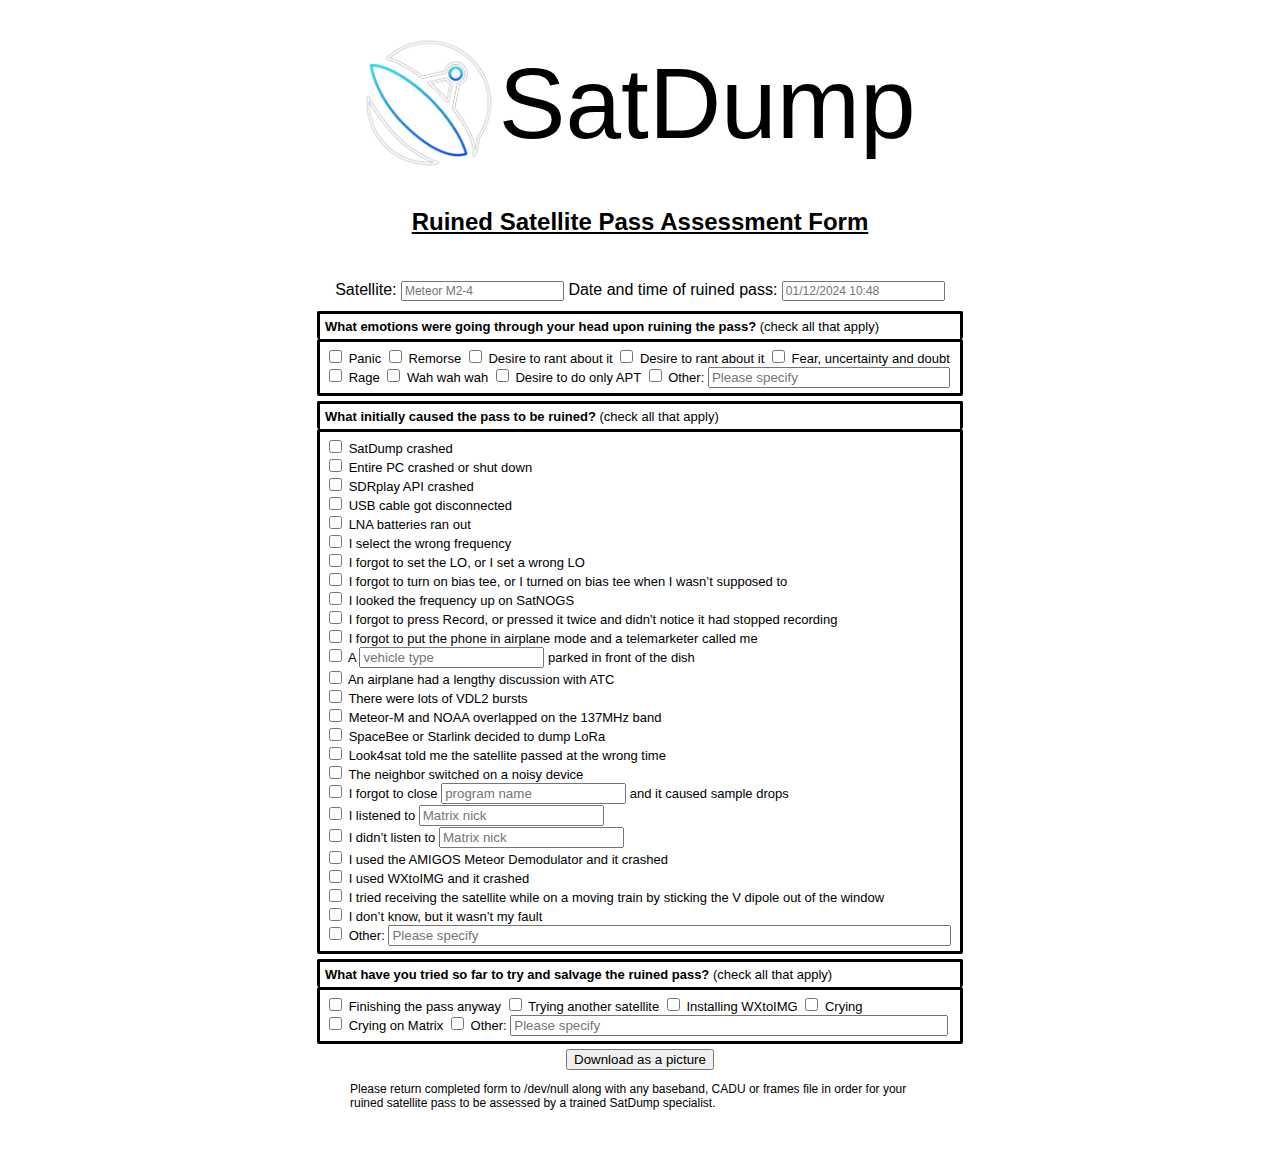
<file: index.html>
<!DOCTYPE html>
<html lang="en">

<head>
    <meta charset="UTF-8">
    <meta name="viewport" content="width=device-width, initial-scale=1.0">
    <title>Ruined Satellite Pass Assessment Form</title>
    <link rel="stylesheet" href="style.css">
    <script src="html2canvas.js"></script>
</head>

<body>
    <script>
        function dwnld() {
            //I'm going to go crazy :D
            const container = document.getElementById("container");

            html2canvas(container,{
            scale: 3,
            //this is needed because for some reason html2canvas can't just deal with inputs 
            onclone: function(clonedDoc) {
                // Find the same elements in the original DOM and the cloned DOM
                const originals = container.querySelectorAll('input[type="text"]');
                const clones = clonedDoc.getElementById('container').querySelectorAll('input[type="text"]');

                originals.forEach((origInput, index) => {
                const cloneInput = clones[index];

                const span = document.createElement('span');
                span.textContent = origInput.value;

                // Copy computed styles
                const style = window.getComputedStyle(origInput);
                span.style.cssText = style.cssText;

                // Explicitly copy dimensions, and fix some formatting
                span.style.fontSize = "12px"
                span.style.textAlign = "left";
                span.style.display = 'inline-block';
                span.style.width = origInput.offsetWidth + 'px';
                span.style.height = origInput.offsetHeight + 'px';
                span.style.lineHeight = style.lineHeight;
                span.style.padding = style.padding;
                span.style.border = style.border || '1px solid #ccc';
                span.style.boxSizing = 'border-box';
                span.style.verticalAlign = 'middle';
                span.style.overflow = 'hidden';
                span.style.whiteSpace = 'nowrap';

                // Replace input with span in the cloned DOM
                cloneInput.parentNode.replaceChild(span, cloneInput);
                });
            }
            }).then(function(canvas) {
                var link = document.createElement('a');
                link.download = 'cryaboutit.png';
                link.href = canvas.toDataURL()
                link.click();

            });
        }
    </script>
    <div class="container" id="container">
        <div class="header">
            <img src="satdump.png" alt="Satdump Logo" class="satdump">
            <span class="satdump-title">SatDump</span>
        </div>

        <h2 style="text-decoration: underline; margin-top: 40px;">Ruined Satellite Pass Assessment Form</h2>

        <form>
            <div style="margin-bottom: 10px;">Satellite: <input type="text" placeholder="Meteor M2-4" class="thing-form"> Date and time of ruined pass: <input type="text" placeholder="01/12/2024 10:48" class="thing-form"></div>
            <div class="box" style="border-bottom: 0px;">
                <span><b>What emotions were going through your head upon ruining the pass?</b> (check all that apply)</span>
            </div>
            <div class="box" style="margin-bottom: 5px;">
                <input type="checkbox">
                <label>Panic</label>

                <input type="checkbox">
                <label>Remorse</label>

                <input type="checkbox">
                <label>Desire to rant about it</label>

                <input type="checkbox">
                <label>Desire to rant about it</label>

                <input type="checkbox">
                <label>Fear, uncertainty and doubt</label>
                
                <input type="checkbox">
                <label>Rage</label>

                <input type="checkbox">
                <label>Wah wah wah</label>

                <input type="checkbox">
                <label>Desire to do only APT</label>

                <input type="checkbox">
                <label>Other: </label>

                <input type="text" style="height: auto; width: 234px;" placeholder="Please specify">
            </div>

            <div class="box" style="border-bottom: 0px;">
                <span><b>What initially caused the pass to be ruined?</b> (check all that apply)</span>
            </div>
            <div class="box" style="margin-bottom: 5px;">
                <input type="checkbox">
                <label>SatDump crashed</label> <br>

                <input type="checkbox">
                <label>Entire PC crashed or shut down</label> <br>

                <input type="checkbox">
                <label>SDRplay API crashed</label> <br>

                <input type="checkbox">
                <label>USB cable got disconnected</label> <br>

                <input type="checkbox">
                <label>LNA batteries ran out</label> <br>

                <input type="checkbox">
                <label>I select the wrong frequency</label> <br>

                <input type="checkbox">
                <label>I forgot to set the LO, or I set a wrong LO</label> <br>

                <input type="checkbox">
                <label>I forgot to turn on bias tee, or I turned on bias tee when I wasn’t supposed to</label> <br>

                <input type="checkbox">
                <label>I looked the frequency up on SatNOGS</label> <br>

                <input type="checkbox">
                <label>I forgot to press Record, or pressed it twice and didn't notice it had stopped recording</label> <br>

                <input type="checkbox">
                <label>I forgot to put the phone in airplane mode and a telemarketer called me</label> <br>

                <input type="checkbox">
                <label>A </label> 
                <input type="text" placeholder="vehicle type">
                <label> parked in front of the dish</label> <br>

                <input type="checkbox">
                <label>An airplane had a lengthy discussion with ATC</label> <br>

                <input type="checkbox">
                <label>There were lots of VDL2 bursts</label> <br>

                <input type="checkbox">
                <label>Meteor-M and NOAA overlapped on the 137MHz band</label> <br>

                <input type="checkbox">
                <label>SpaceBee or Starlink decided to dump LoRa</label> <br>

                <input type="checkbox">
                <label>Look4sat told me the satellite passed at the wrong time</label> <br>

                <input type="checkbox">
                <label>The neighbor switched on a noisy device</label> <br>

                <input type="checkbox">
                <label>I forgot to close </label> 
                <input type="text" placeholder="program name">
                <label> and it caused sample drops</label> <br>

                <input type="checkbox">
                <label>I listened to</label> 
                <input type="text" placeholder="Matrix nick"> <br>

                <input type="checkbox">
                <label>I didn’t listen to</label> 
                <input type="text" placeholder="Matrix nick"> <br>

                <input type="checkbox">
                <label>I used the AMIGOS Meteor Demodulator and it crashed</label> <br>

                <input type="checkbox">
                <label>I used WXtoIMG and it crashed</label> <br>

                <input type="checkbox">
                <label>I tried receiving the satellite while on a moving train by sticking the V dipole out of the window</label> <br>

                <input type="checkbox">
                <label>I don’t know, but it wasn’t my fault</label> <br>

                <input type="checkbox">
                <label>Other: </label>
                <input type="text" style="width: 555px;" placeholder="Please specify">
            </div>

            <div class="box" style="border-bottom: 0px;">
                <span><b>What have you tried so far to try and salvage the ruined pass?</b> (check all that apply)</span>
            </div>
            <div class="box" style="margin-bottom: 5px;">
                <input type="checkbox">
                <label>Finishing the pass anyway</label>

                <input type="checkbox">
                <label>Trying another satellite</label>

                <input type="checkbox">
                <label>Installing WXtoIMG</label> 

                <input type="checkbox"> 
                <label>Crying</label> <br>

                <input type="checkbox">
                <label>Crying on Matrix</label> 
                
                <input type="checkbox">
                <label>Other: </label>

                <input type="text" style="height: auto; width: 430px;" placeholder="Please specify">
            </div>
        </form>
        <button onclick="dwnld()" data-html2canvas-ignore> Download as a picture</button>

        <p style="text-align: left; font-size: 12px; margin-left: 70px; margin-right: 70px;">Please return completed form to /dev/null along with any baseband, CADU or frames file in order for your ruined satellite pass to be assessed by a trained SatDump specialist.</p>
        
    </div>
</body>

</html>
</file>
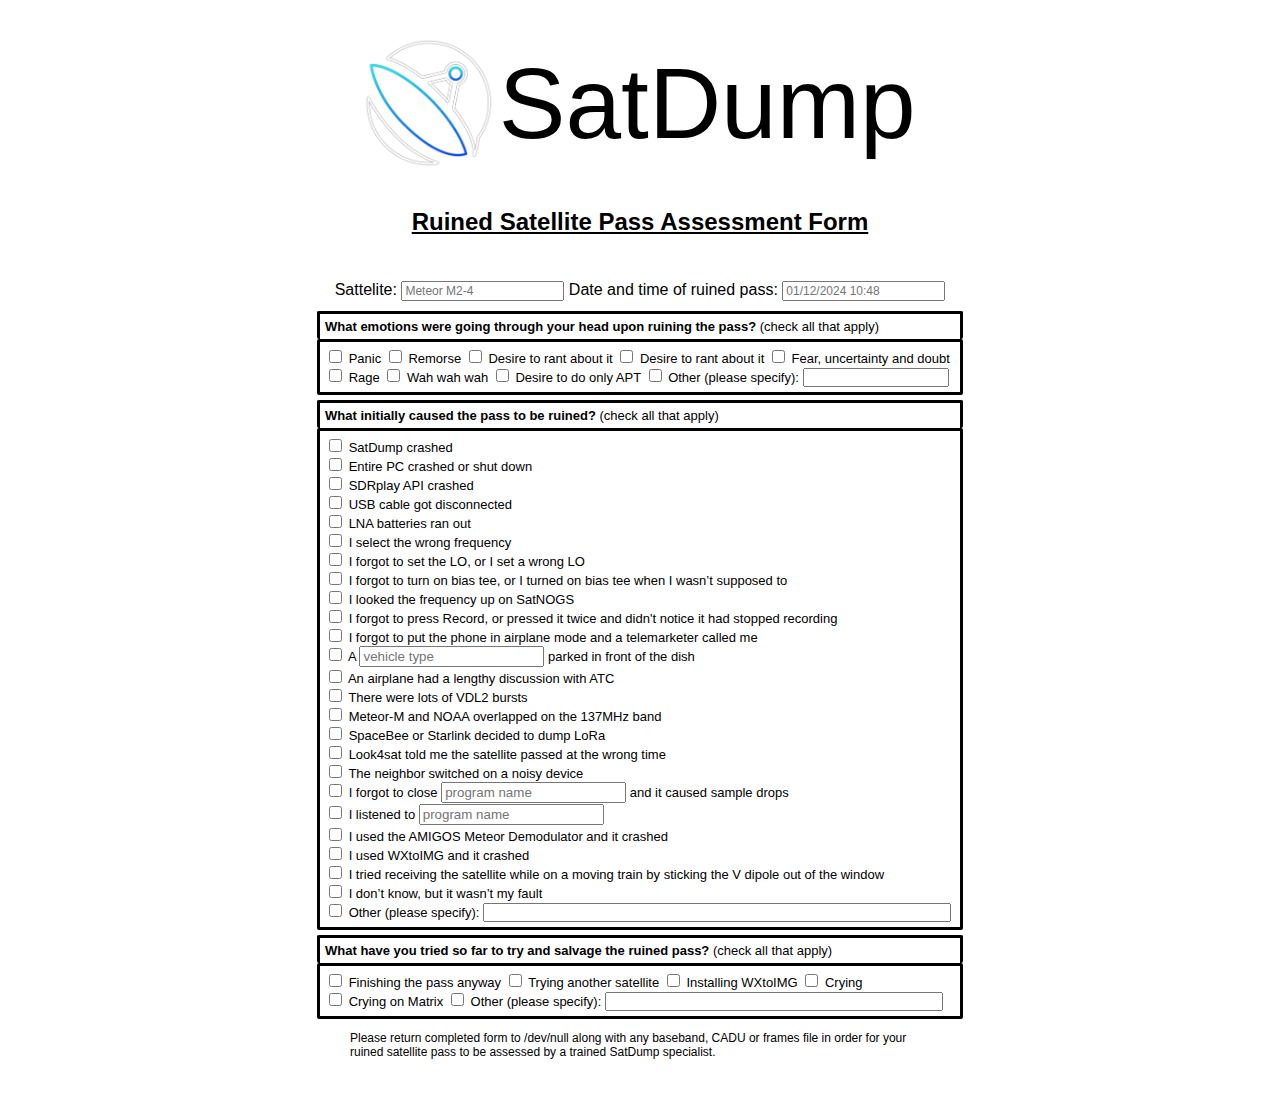
<file: form.html>
<!DOCTYPE html>
<html lang="en">

<head>
    <meta charset="UTF-8">
    <meta name="viewport" content="width=device-width, initial-scale=1.0">
    <title>Document</title>
    <link rel="stylesheet" href="style.css">
</head>

<body>
    <div class="container">
        <div class="header">
            <img src="satdump.png" alt="Satdump Logo" class="satdump">
            <span class="satdump-title">SatDump</span>
        </div>

        <h2 style="text-decoration: underline; margin-top: 40px;">Ruined Satellite Pass Assessment Form</h2>

        <form>
            <div style="margin-bottom: 10px;">Sattelite: <input type="text" placeholder="Meteor M2-4" class="thing-form"> Date and time of ruined pass: <input type="text" placeholder="01/12/2024 10:48" class="thing-form"></div>
            <div class="box" style="border-bottom: 0px;">
                <span><b>What emotions were going through your head upon ruining the pass?</b> (check all that apply)</span>
            </div>
            <div class="box" style="margin-bottom: 5px;">
                <input type="checkbox">
                <label>Panic</label>

                <input type="checkbox">
                <label>Remorse</label>

                <input type="checkbox">
                <label>Desire to rant about it</label>

                <input type="checkbox">
                <label>Desire to rant about it</label>

                <input type="checkbox">
                <label>Fear, uncertainty and doubt</label>
                
                <input type="checkbox">
                <label>Rage</label>

                <input type="checkbox">
                <label>Wah wah wah</label>

                <input type="checkbox">
                <label>Desire to do only APT</label>

                <input type="checkbox">
                <label>Other (please specify): </label>

                <input type="text" style="height: 13px; width: 138px;">
            </div>

            <div class="box" style="border-bottom: 0px;">
                <span><b>What initially caused the pass to be ruined?</b> (check all that apply)</span>
            </div>
            <div class="box" style="margin-bottom: 5px;">
                <input type="checkbox">
                <label>SatDump crashed</label> <br>

                <input type="checkbox">
                <label>Entire PC crashed or shut down</label> <br>

                <input type="checkbox">
                <label>SDRplay API crashed</label> <br>

                <input type="checkbox">
                <label>USB cable got disconnected</label> <br>

                <input type="checkbox">
                <label>LNA batteries ran out</label> <br>

                <input type="checkbox">
                <label>I select the wrong frequency</label> <br>

                <input type="checkbox">
                <label>I forgot to set the LO, or I set a wrong LO</label> <br>

                <input type="checkbox">
                <label>I forgot to turn on bias tee, or I turned on bias tee when I wasn’t supposed to</label> <br>

                <input type="checkbox">
                <label>I looked the frequency up on SatNOGS</label> <br>

                <input type="checkbox">
                <label>I forgot to press Record, or pressed it twice and didn't notice it had stopped recording</label> <br>

                <input type="checkbox">
                <label>I forgot to put the phone in airplane mode and a telemarketer called me</label> <br>

                <input type="checkbox">
                <label>A </label> 
                <input type="text" placeholder="vehicle type">
                <label> parked in front of the dish</label> <br>

                <input type="checkbox">
                <label>An airplane had a lengthy discussion with ATC</label> <br>

                <input type="checkbox">
                <label>There were lots of VDL2 bursts</label> <br>

                <input type="checkbox">
                <label>Meteor-M and NOAA overlapped on the 137MHz band</label> <br>

                <input type="checkbox">
                <label>SpaceBee or Starlink decided to dump LoRa</label> <br>

                <input type="checkbox">
                <label>Look4sat told me the satellite passed at the wrong time</label> <br>

                <input type="checkbox">
                <label>The neighbor switched on a noisy device</label> <br>

                <input type="checkbox">
                <label>I forgot to close </label> 
                <input type="text" placeholder="program name">
                <label> and it caused sample drops</label> <br>

                <input type="checkbox">
                <label>I listened to</label> 
                <input type="text" placeholder="program name"> <br>

                <input type="checkbox">
                <label>I used the AMIGOS Meteor Demodulator and it crashed</label> <br>

                <input type="checkbox">
                <label>I used WXtoIMG and it crashed</label> <br>

                <input type="checkbox">
                <label>I tried receiving the satellite while on a moving train by sticking the V dipole out of the window</label> <br>

                <input type="checkbox">
                <label>I don’t know, but it wasn’t my fault</label> <br>

                <input type="checkbox">
                <label>Other (please specify): </label>
                <input type="text" style="height: 13px; width: 460px;">
            </div>

            <div class="box" style="border-bottom: 0px;">
                <span><b>What have you tried so far to try and salvage the ruined pass?</b> (check all that apply)</span>
            </div>
            <div class="box" style="margin-bottom: 5px;">
                <input type="checkbox">
                <label>Finishing the pass anyway</label>

                <input type="checkbox">
                <label>Trying another satellite</label>

                <input type="checkbox">
                <label>Installing WXtoIMG</label> 

                <input type="checkbox"> 
                <label>Crying</label> <br>

                <input type="checkbox">
                <label>Crying on Matrix</label> 
                
                <input type="checkbox">
                <label>Other (please specify): </label>

                <input type="text" style="height: 13px; width: 330px;">
            </div>
        </form>

        <p style="text-align: left; font-size: 12px; margin-left: 70px; margin-right: 70px;">Please return completed form to /dev/null along with any baseband, CADU or frames file in order for your ruined satellite pass to be assessed by a trained SatDump specialist.</p>
        
    </div>
</body>

</html>
</file>
<file: style.css>
body {
    color: black;
    background-color: white;
    font-family: Arial, Helvetica, sans-serif;
}

.satdump {
    height: 130px;
    vertical-align: middle;
}

.satdump-title {
    font-weight: 500;
    vertical-align: middle;
    font-size: 100px;
    
}

.header {
    text-align: center;
}

.container {
    width: 720px;
    margin: auto;
    padding-top: 30px;
    padding-bottom: 30px;
    text-align: center;
}

form {
    font-size: 16px;
    margin: auto;
    padding-top: 25px;
    
}

.thing-form {
    height: 12px;
    font-size: 12px;
}

.box {
    border: 3px black solid;
    text-align: left;
    font-size: 13px;
    padding: 5px;
    width: 630px;
    margin: auto;
    border-radius: 2px;
}
input[type=text]{
    height: auto;
    text-box-trim:none;
}
</file>
